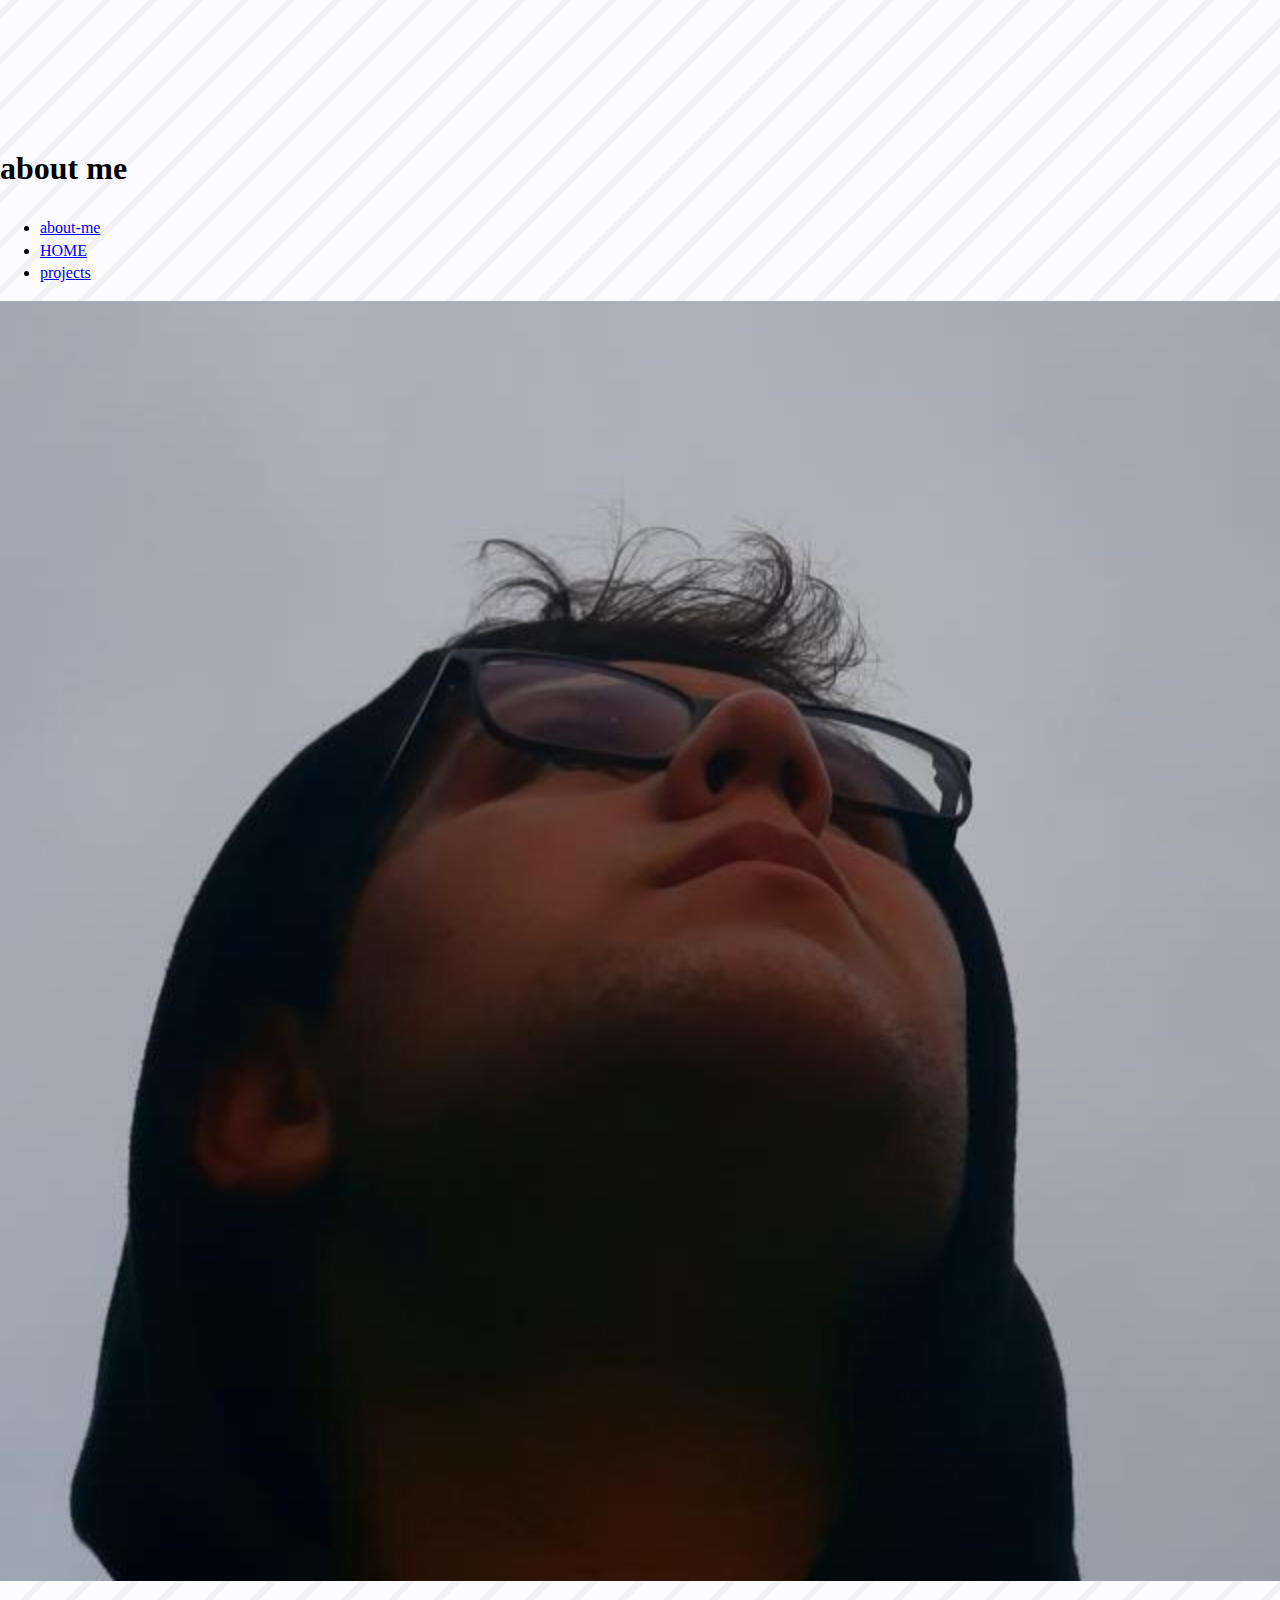
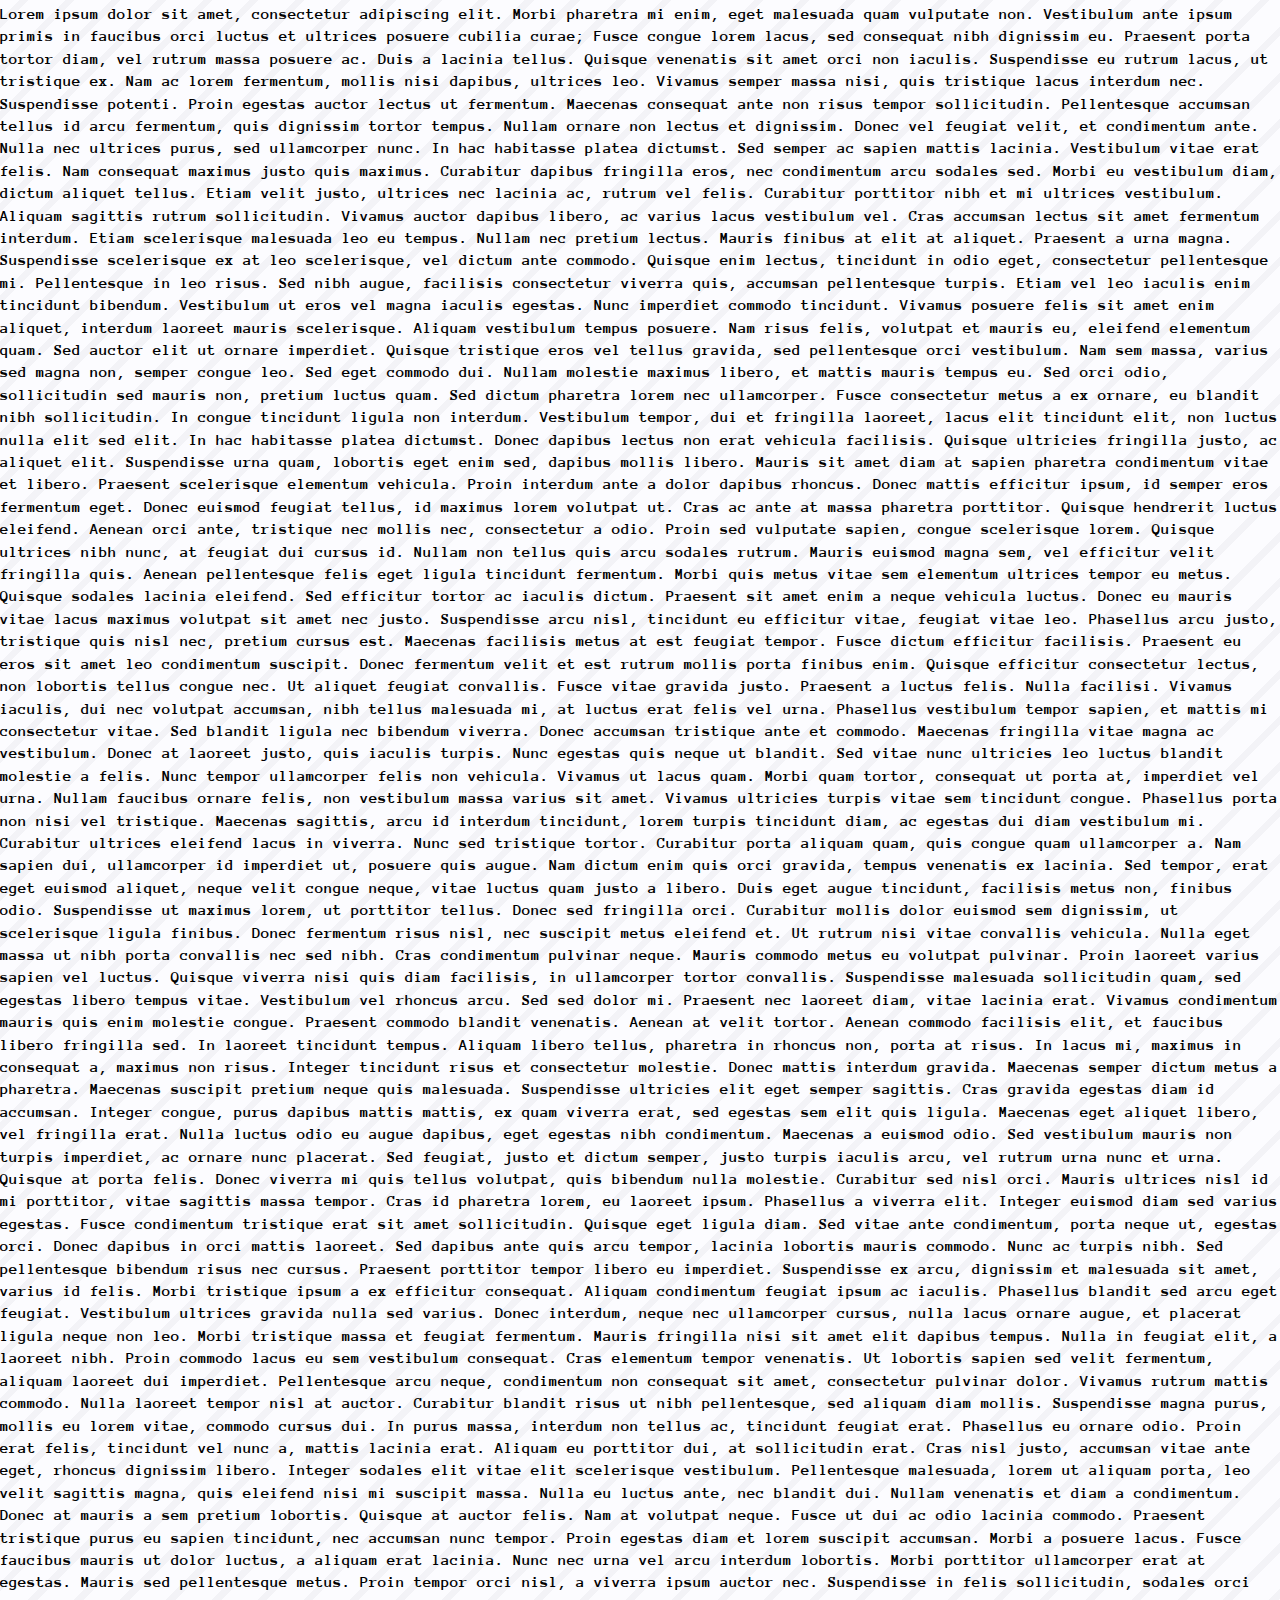
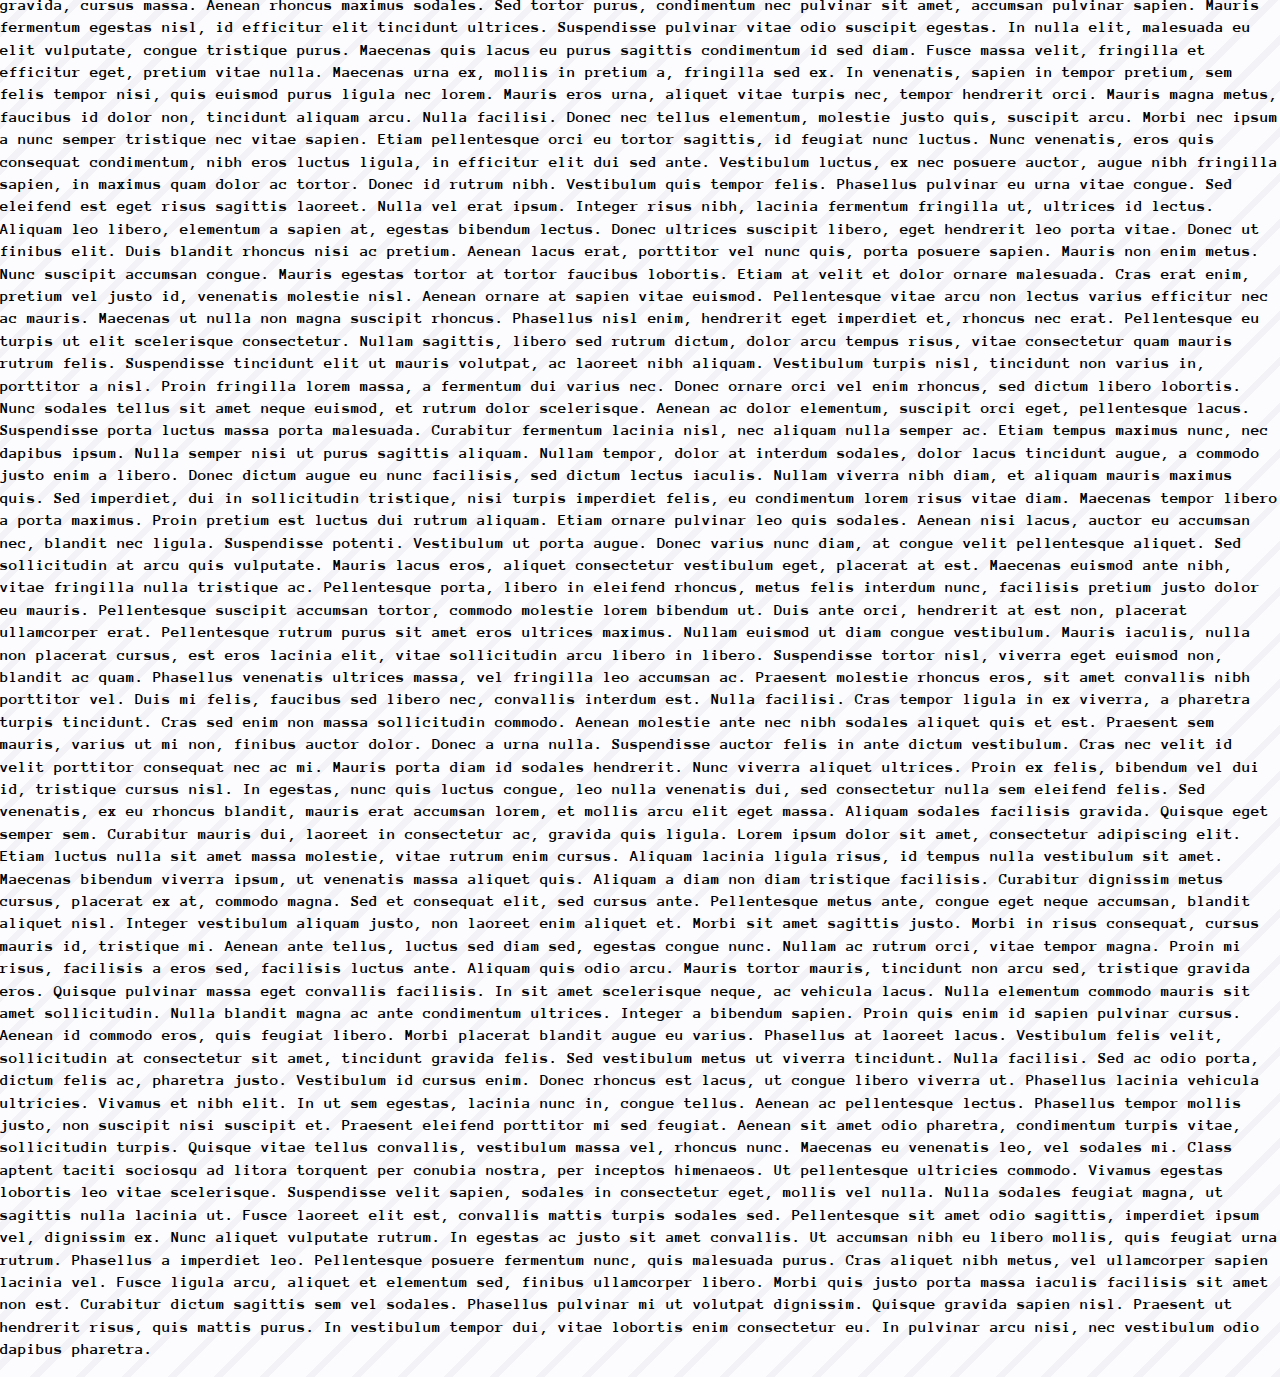
<file: pages/about-me.html>
<!DOCTYPE html>
<html lang="en">
    <head>
        <meta charset="utf-8">
        <meta name="viewport" content="width=device-width, initial-scale=1">
        <title>About Me!</title>
        <link rel="stylesheet" href="../css/style.css">
        <style>
            @font-face {
                font-family: Nabla;
                src: url('../fonts/Nabla/Nabla-Regular-VariableFont_EDPT,EHLT.ttf')
            }
            @font-face {
                font-family: Roboto;
                src: url('../fonts/Roboto/Roboto-Regular.ttf')
            }
            @font-face {
                font-family: Pixel;
                src: url('../fonts/Pixelify_Sans/static/PixelifySans-Regular.ttf')
            }
        </style>
        <script defer src="../js/active-page.js"></script>
    </head>
    <body>
        <h1>about me</h1>
        <nav class="navbar">
            <div class="navbar_container">
                <ul class="nav_list">
                    <li class="nav_item">
                        <a class="nav_link" href="about-me.html">about-me</a>
                    </li>
                    <li class="nav_item">
                        <a class="nav_link" href="../index.html">HOME</a>
                    </li>
                    <li class="nav_item">
                        <a class="nav_link" href="projects.html">projects</a>
                    </li>
                </ul>
            </div>
        </nav>
        <div class="introduction">
            <img src="../images/me.png" alt="ME" class="me">
        </div>
        <div class="cont">
            <p id="lorem">
                Lorem ipsum dolor sit amet, consectetur adipiscing elit. Morbi pharetra mi enim, eget malesuada quam vulputate non. Vestibulum ante ipsum primis in faucibus orci luctus et ultrices posuere cubilia curae; Fusce congue lorem lacus, sed consequat nibh dignissim eu. Praesent porta tortor diam, vel rutrum massa posuere ac. Duis a lacinia tellus. Quisque venenatis sit amet orci non iaculis. Suspendisse eu rutrum lacus, ut tristique ex. Nam ac lorem fermentum, mollis nisi dapibus, ultrices leo. Vivamus semper massa nisi, quis tristique lacus interdum nec. Suspendisse potenti. Proin egestas auctor lectus ut fermentum. Maecenas consequat ante non risus tempor sollicitudin. Pellentesque accumsan tellus id arcu fermentum, quis dignissim tortor tempus. Nullam ornare non lectus et dignissim. Donec vel feugiat velit, et condimentum ante.

Nulla nec ultrices purus, sed ullamcorper nunc. In hac habitasse platea dictumst. Sed semper ac sapien mattis lacinia. Vestibulum vitae erat felis. Nam consequat maximus justo quis maximus. Curabitur dapibus fringilla eros, nec condimentum arcu sodales sed. Morbi eu vestibulum diam, dictum aliquet tellus. Etiam velit justo, ultrices nec lacinia ac, rutrum vel felis. Curabitur porttitor nibh et mi ultrices vestibulum. Aliquam sagittis rutrum sollicitudin. Vivamus auctor dapibus libero, ac varius lacus vestibulum vel. Cras accumsan lectus sit amet fermentum interdum. Etiam scelerisque malesuada leo eu tempus. Nullam nec pretium lectus. Mauris finibus at elit at aliquet. Praesent a urna magna.

Suspendisse scelerisque ex at leo scelerisque, vel dictum ante commodo. Quisque enim lectus, tincidunt in odio eget, consectetur pellentesque mi. Pellentesque in leo risus. Sed nibh augue, facilisis consectetur viverra quis, accumsan pellentesque turpis. Etiam vel leo iaculis enim tincidunt bibendum. Vestibulum ut eros vel magna iaculis egestas. Nunc imperdiet commodo tincidunt.

Vivamus posuere felis sit amet enim aliquet, interdum laoreet mauris scelerisque. Aliquam vestibulum tempus posuere. Nam risus felis, volutpat et mauris eu, eleifend elementum quam. Sed auctor elit ut ornare imperdiet. Quisque tristique eros vel tellus gravida, sed pellentesque orci vestibulum. Nam sem massa, varius sed magna non, semper congue leo. Sed eget commodo dui. Nullam molestie maximus libero, et mattis mauris tempus eu. Sed orci odio, sollicitudin sed mauris non, pretium luctus quam. Sed dictum pharetra lorem nec ullamcorper. Fusce consectetur metus a ex ornare, eu blandit nibh sollicitudin. In congue tincidunt ligula non interdum.

Vestibulum tempor, dui et fringilla laoreet, lacus elit tincidunt elit, non luctus nulla elit sed elit. In hac habitasse platea dictumst. Donec dapibus lectus non erat vehicula facilisis. Quisque ultricies fringilla justo, ac aliquet elit. Suspendisse urna quam, lobortis eget enim sed, dapibus mollis libero. Mauris sit amet diam at sapien pharetra condimentum vitae et libero. Praesent scelerisque elementum vehicula.

Proin interdum ante a dolor dapibus rhoncus. Donec mattis efficitur ipsum, id semper eros fermentum eget. Donec euismod feugiat tellus, id maximus lorem volutpat ut. Cras ac ante at massa pharetra porttitor. Quisque hendrerit luctus eleifend. Aenean orci ante, tristique nec mollis nec, consectetur a odio. Proin sed vulputate sapien, congue scelerisque lorem. Quisque ultrices nibh nunc, at feugiat dui cursus id. Nullam non tellus quis arcu sodales rutrum. Mauris euismod magna sem, vel efficitur velit fringilla quis. Aenean pellentesque felis eget ligula tincidunt fermentum.

Morbi quis metus vitae sem elementum ultrices tempor eu metus. Quisque sodales lacinia eleifend. Sed efficitur tortor ac iaculis dictum. Praesent sit amet enim a neque vehicula luctus. Donec eu mauris vitae lacus maximus volutpat sit amet nec justo. Suspendisse arcu nisl, tincidunt eu efficitur vitae, feugiat vitae leo. Phasellus arcu justo, tristique quis nisl nec, pretium cursus est. Maecenas facilisis metus at est feugiat tempor. Fusce dictum efficitur facilisis. Praesent eu eros sit amet leo condimentum suscipit.

Donec fermentum velit et est rutrum mollis porta finibus enim. Quisque efficitur consectetur lectus, non lobortis tellus congue nec. Ut aliquet feugiat convallis. Fusce vitae gravida justo. Praesent a luctus felis. Nulla facilisi. Vivamus iaculis, dui nec volutpat accumsan, nibh tellus malesuada mi, at luctus erat felis vel urna. Phasellus vestibulum tempor sapien, et mattis mi consectetur vitae. Sed blandit ligula nec bibendum viverra. Donec accumsan tristique ante et commodo. Maecenas fringilla vitae magna ac vestibulum. Donec at laoreet justo, quis iaculis turpis.

Nunc egestas quis neque ut blandit. Sed vitae nunc ultricies leo luctus blandit molestie a felis. Nunc tempor ullamcorper felis non vehicula. Vivamus ut lacus quam. Morbi quam tortor, consequat ut porta at, imperdiet vel urna. Nullam faucibus ornare felis, non vestibulum massa varius sit amet. Vivamus ultricies turpis vitae sem tincidunt congue. Phasellus porta non nisi vel tristique. Maecenas sagittis, arcu id interdum tincidunt, lorem turpis tincidunt diam, ac egestas dui diam vestibulum mi. Curabitur ultrices eleifend lacus in viverra. Nunc sed tristique tortor. Curabitur porta aliquam quam, quis congue quam ullamcorper a. Nam sapien dui, ullamcorper id imperdiet ut, posuere quis augue.

Nam dictum enim quis orci gravida, tempus venenatis ex lacinia. Sed tempor, erat eget euismod aliquet, neque velit congue neque, vitae luctus quam justo a libero. Duis eget augue tincidunt, facilisis metus non, finibus odio. Suspendisse ut maximus lorem, ut porttitor tellus. Donec sed fringilla orci. Curabitur mollis dolor euismod sem dignissim, ut scelerisque ligula finibus. Donec fermentum risus nisl, nec suscipit metus eleifend et. Ut rutrum nisi vitae convallis vehicula. Nulla eget massa ut nibh porta convallis nec sed nibh. Cras condimentum pulvinar neque. Mauris commodo metus eu volutpat pulvinar. Proin laoreet varius sapien vel luctus. Quisque viverra nisi quis diam facilisis, in ullamcorper tortor convallis. Suspendisse malesuada sollicitudin quam, sed egestas libero tempus vitae. Vestibulum vel rhoncus arcu. Sed sed dolor mi.

Praesent nec laoreet diam, vitae lacinia erat. Vivamus condimentum mauris quis enim molestie congue. Praesent commodo blandit venenatis. Aenean at velit tortor. Aenean commodo facilisis elit, et faucibus libero fringilla sed. In laoreet tincidunt tempus. Aliquam libero tellus, pharetra in rhoncus non, porta at risus. In lacus mi, maximus in consequat a, maximus non risus.

Integer tincidunt risus et consectetur molestie. Donec mattis interdum gravida. Maecenas semper dictum metus a pharetra. Maecenas suscipit pretium neque quis malesuada. Suspendisse ultricies elit eget semper sagittis. Cras gravida egestas diam id accumsan. Integer congue, purus dapibus mattis mattis, ex quam viverra erat, sed egestas sem elit quis ligula. Maecenas eget aliquet libero, vel fringilla erat. Nulla luctus odio eu augue dapibus, eget egestas nibh condimentum. Maecenas a euismod odio. Sed vestibulum mauris non turpis imperdiet, ac ornare nunc placerat. Sed feugiat, justo et dictum semper, justo turpis iaculis arcu, vel rutrum urna nunc et urna. Quisque at porta felis. Donec viverra mi quis tellus volutpat, quis bibendum nulla molestie. Curabitur sed nisl orci. Mauris ultrices nisl id mi porttitor, vitae sagittis massa tempor.

Cras id pharetra lorem, eu laoreet ipsum. Phasellus a viverra elit. Integer euismod diam sed varius egestas. Fusce condimentum tristique erat sit amet sollicitudin. Quisque eget ligula diam. Sed vitae ante condimentum, porta neque ut, egestas orci. Donec dapibus in orci mattis laoreet. Sed dapibus ante quis arcu tempor, lacinia lobortis mauris commodo. Nunc ac turpis nibh. Sed pellentesque bibendum risus nec cursus. Praesent porttitor tempor libero eu imperdiet. Suspendisse ex arcu, dignissim et malesuada sit amet, varius id felis. Morbi tristique ipsum a ex efficitur consequat. Aliquam condimentum feugiat ipsum ac iaculis. Phasellus blandit sed arcu eget feugiat.

Vestibulum ultrices gravida nulla sed varius. Donec interdum, neque nec ullamcorper cursus, nulla lacus ornare augue, et placerat ligula neque non leo. Morbi tristique massa et feugiat fermentum. Mauris fringilla nisi sit amet elit dapibus tempus. Nulla in feugiat elit, a laoreet nibh. Proin commodo lacus eu sem vestibulum consequat. Cras elementum tempor venenatis. Ut lobortis sapien sed velit fermentum, aliquam laoreet dui imperdiet. Pellentesque arcu neque, condimentum non consequat sit amet, consectetur pulvinar dolor. Vivamus rutrum mattis commodo. Nulla laoreet tempor nisl at auctor.

Curabitur blandit risus ut nibh pellentesque, sed aliquam diam mollis. Suspendisse magna purus, mollis eu lorem vitae, commodo cursus dui. In purus massa, interdum non tellus ac, tincidunt feugiat erat. Phasellus eu ornare odio. Proin erat felis, tincidunt vel nunc a, mattis lacinia erat. Aliquam eu porttitor dui, at sollicitudin erat. Cras nisl justo, accumsan vitae ante eget, rhoncus dignissim libero. Integer sodales elit vitae elit scelerisque vestibulum. Pellentesque malesuada, lorem ut aliquam porta, leo velit sagittis magna, quis eleifend nisi mi suscipit massa. Nulla eu luctus ante, nec blandit dui. Nullam venenatis et diam a condimentum. Donec at mauris a sem pretium lobortis. Quisque at auctor felis. Nam at volutpat neque.

Fusce ut dui ac odio lacinia commodo. Praesent tristique purus eu sapien tincidunt, nec accumsan nunc tempor. Proin egestas diam et lorem suscipit accumsan. Morbi a posuere lacus. Fusce faucibus mauris ut dolor luctus, a aliquam erat lacinia. Nunc nec urna vel arcu interdum lobortis. Morbi porttitor ullamcorper erat at egestas. Mauris sed pellentesque metus. Proin tempor orci nisl, a viverra ipsum auctor nec. Suspendisse in felis sollicitudin, sodales orci gravida, cursus massa. Aenean rhoncus maximus sodales. Sed tortor purus, condimentum nec pulvinar sit amet, accumsan pulvinar sapien. Mauris fermentum egestas nisl, id efficitur elit tincidunt ultrices. Suspendisse pulvinar vitae odio suscipit egestas. In nulla elit, malesuada eu elit vulputate, congue tristique purus.

Maecenas quis lacus eu purus sagittis condimentum id sed diam. Fusce massa velit, fringilla et efficitur eget, pretium vitae nulla. Maecenas urna ex, mollis in pretium a, fringilla sed ex. In venenatis, sapien in tempor pretium, sem felis tempor nisi, quis euismod purus ligula nec lorem. Mauris eros urna, aliquet vitae turpis nec, tempor hendrerit orci. Mauris magna metus, faucibus id dolor non, tincidunt aliquam arcu. Nulla facilisi. Donec nec tellus elementum, molestie justo quis, suscipit arcu. Morbi nec ipsum a nunc semper tristique nec vitae sapien. Etiam pellentesque orci eu tortor sagittis, id feugiat nunc luctus. Nunc venenatis, eros quis consequat condimentum, nibh eros luctus ligula, in efficitur elit dui sed ante. Vestibulum luctus, ex nec posuere auctor, augue nibh fringilla sapien, in maximus quam dolor ac tortor.

Donec id rutrum nibh. Vestibulum quis tempor felis. Phasellus pulvinar eu urna vitae congue. Sed eleifend est eget risus sagittis laoreet. Nulla vel erat ipsum. Integer risus nibh, lacinia fermentum fringilla ut, ultrices id lectus. Aliquam leo libero, elementum a sapien at, egestas bibendum lectus.

Donec ultrices suscipit libero, eget hendrerit leo porta vitae. Donec ut finibus elit. Duis blandit rhoncus nisi ac pretium. Aenean lacus erat, porttitor vel nunc quis, porta posuere sapien. Mauris non enim metus. Nunc suscipit accumsan congue. Mauris egestas tortor at tortor faucibus lobortis. Etiam at velit et dolor ornare malesuada. Cras erat enim, pretium vel justo id, venenatis molestie nisl. Aenean ornare at sapien vitae euismod. Pellentesque vitae arcu non lectus varius efficitur nec ac mauris.

Maecenas ut nulla non magna suscipit rhoncus. Phasellus nisl enim, hendrerit eget imperdiet et, rhoncus nec erat. Pellentesque eu turpis ut elit scelerisque consectetur. Nullam sagittis, libero sed rutrum dictum, dolor arcu tempus risus, vitae consectetur quam mauris rutrum felis. Suspendisse tincidunt elit ut mauris volutpat, ac laoreet nibh aliquam. Vestibulum turpis nisl, tincidunt non varius in, porttitor a nisl. Proin fringilla lorem massa, a fermentum dui varius nec. Donec ornare orci vel enim rhoncus, sed dictum libero lobortis. Nunc sodales tellus sit amet neque euismod, et rutrum dolor scelerisque. Aenean ac dolor elementum, suscipit orci eget, pellentesque lacus. Suspendisse porta luctus massa porta malesuada.

Curabitur fermentum lacinia nisl, nec aliquam nulla semper ac. Etiam tempus maximus nunc, nec dapibus ipsum. Nulla semper nisi ut purus sagittis aliquam. Nullam tempor, dolor at interdum sodales, dolor lacus tincidunt augue, a commodo justo enim a libero. Donec dictum augue eu nunc facilisis, sed dictum lectus iaculis. Nullam viverra nibh diam, et aliquam mauris maximus quis. Sed imperdiet, dui in sollicitudin tristique, nisi turpis imperdiet felis, eu condimentum lorem risus vitae diam. Maecenas tempor libero a porta maximus. Proin pretium est luctus dui rutrum aliquam. Etiam ornare pulvinar leo quis sodales. Aenean nisi lacus, auctor eu accumsan nec, blandit nec ligula. Suspendisse potenti.

Vestibulum ut porta augue. Donec varius nunc diam, at congue velit pellentesque aliquet. Sed sollicitudin at arcu quis vulputate. Mauris lacus eros, aliquet consectetur vestibulum eget, placerat at est. Maecenas euismod ante nibh, vitae fringilla nulla tristique ac. Pellentesque porta, libero in eleifend rhoncus, metus felis interdum nunc, facilisis pretium justo dolor eu mauris. Pellentesque suscipit accumsan tortor, commodo molestie lorem bibendum ut.

Duis ante orci, hendrerit at est non, placerat ullamcorper erat. Pellentesque rutrum purus sit amet eros ultrices maximus. Nullam euismod ut diam congue vestibulum. Mauris iaculis, nulla non placerat cursus, est eros lacinia elit, vitae sollicitudin arcu libero in libero. Suspendisse tortor nisl, viverra eget euismod non, blandit ac quam. Phasellus venenatis ultrices massa, vel fringilla leo accumsan ac. Praesent molestie rhoncus eros, sit amet convallis nibh porttitor vel.

Duis mi felis, faucibus sed libero nec, convallis interdum est. Nulla facilisi. Cras tempor ligula in ex viverra, a pharetra turpis tincidunt. Cras sed enim non massa sollicitudin commodo. Aenean molestie ante nec nibh sodales aliquet quis et est. Praesent sem mauris, varius ut mi non, finibus auctor dolor. Donec a urna nulla. Suspendisse auctor felis in ante dictum vestibulum.

Cras nec velit id velit porttitor consequat nec ac mi. Mauris porta diam id sodales hendrerit. Nunc viverra aliquet ultrices. Proin ex felis, bibendum vel dui id, tristique cursus nisl. In egestas, nunc quis luctus congue, leo nulla venenatis dui, sed consectetur nulla sem eleifend felis. Sed venenatis, ex eu rhoncus blandit, mauris erat accumsan lorem, et mollis arcu elit eget massa. Aliquam sodales facilisis gravida. Quisque eget semper sem. Curabitur mauris dui, laoreet in consectetur ac, gravida quis ligula. Lorem ipsum dolor sit amet, consectetur adipiscing elit. Etiam luctus nulla sit amet massa molestie, vitae rutrum enim cursus. Aliquam lacinia ligula risus, id tempus nulla vestibulum sit amet. Maecenas bibendum viverra ipsum, ut venenatis massa aliquet quis. Aliquam a diam non diam tristique facilisis.

Curabitur dignissim metus cursus, placerat ex at, commodo magna. Sed et consequat elit, sed cursus ante. Pellentesque metus ante, congue eget neque accumsan, blandit aliquet nisl. Integer vestibulum aliquam justo, non laoreet enim aliquet et. Morbi sit amet sagittis justo. Morbi in risus consequat, cursus mauris id, tristique mi. Aenean ante tellus, luctus sed diam sed, egestas congue nunc. Nullam ac rutrum orci, vitae tempor magna.

Proin mi risus, facilisis a eros sed, facilisis luctus ante. Aliquam quis odio arcu. Mauris tortor mauris, tincidunt non arcu sed, tristique gravida eros. Quisque pulvinar massa eget convallis facilisis. In sit amet scelerisque neque, ac vehicula lacus. Nulla elementum commodo mauris sit amet sollicitudin. Nulla blandit magna ac ante condimentum ultrices. Integer a bibendum sapien. Proin quis enim id sapien pulvinar cursus. Aenean id commodo eros, quis feugiat libero. Morbi placerat blandit augue eu varius. Phasellus at laoreet lacus.

Vestibulum felis velit, sollicitudin at consectetur sit amet, tincidunt gravida felis. Sed vestibulum metus ut viverra tincidunt. Nulla facilisi. Sed ac odio porta, dictum felis ac, pharetra justo. Vestibulum id cursus enim. Donec rhoncus est lacus, ut congue libero viverra ut. Phasellus lacinia vehicula ultricies. Vivamus et nibh elit. In ut sem egestas, lacinia nunc in, congue tellus.

Aenean ac pellentesque lectus. Phasellus tempor mollis justo, non suscipit nisi suscipit et. Praesent eleifend porttitor mi sed feugiat. Aenean sit amet odio pharetra, condimentum turpis vitae, sollicitudin turpis. Quisque vitae tellus convallis, vestibulum massa vel, rhoncus nunc. Maecenas eu venenatis leo, vel sodales mi. Class aptent taciti sociosqu ad litora torquent per conubia nostra, per inceptos himenaeos. Ut pellentesque ultricies commodo. Vivamus egestas lobortis leo vitae scelerisque. Suspendisse velit sapien, sodales in consectetur eget, mollis vel nulla. Nulla sodales feugiat magna, ut sagittis nulla lacinia ut. Fusce laoreet elit est, convallis mattis turpis sodales sed. Pellentesque sit amet odio sagittis, imperdiet ipsum vel, dignissim ex.

Nunc aliquet vulputate rutrum. In egestas ac justo sit amet convallis. Ut accumsan nibh eu libero mollis, quis feugiat urna rutrum. Phasellus a imperdiet leo. Pellentesque posuere fermentum nunc, quis malesuada purus. Cras aliquet nibh metus, vel ullamcorper sapien lacinia vel. Fusce ligula arcu, aliquet et elementum sed, finibus ullamcorper libero. Morbi quis justo porta massa iaculis facilisis sit amet non est. Curabitur dictum sagittis sem vel sodales. Phasellus pulvinar mi ut volutpat dignissim. Quisque gravida sapien nisl. Praesent ut hendrerit risus, quis mattis purus. In vestibulum tempor dui, vitae lobortis enim consectetur eu. In pulvinar arcu nisi, nec vestibulum odio dapibus pharetra.
            </p>
        </div>
    </body>
</html>
</file>
<file: css/style.css>
:root {
    --color-green: #4FEC58;
    --color-blue: #C7CCFB;
    --color-secondary: #4fc7ec;
    --color-red: #EC4F4F;
    --color-bg: #FCFCFF;
    --color-fg-low-contrast: #2E2E2E;
    --color-fg-high-contrast: #000000;
    --color-fg-dimed: #564E6D;
    --color-border-hint: #C2C2C2;
    --color-selection: var(--color-fg-high-contrast);
    --color-cool: #f3f3f7;
}
:root[data-theme="dark"] {
    --color-green: #A6F999;
    --color-blue: #C0C6FC;
    --color-secondary: #99f2f9;
    --color-red: #F99999;
    --color-bg: #030303;
    --color-fg-low-contrast: #DFDFDF;
    --color-fg-high-contrast: #ffffff;
    --color-fg-dimed: #B8B5BE;
    --color-border-hint: #1E2121;
    --color-selection: var(--color-bg);
    --color-cool: #08080b;
}

* {
    box-sizing: border-box;
}

@font-face {
    font-family: 'APR';
    src: local('/fonts/')
        url('/fonts/AnonymousPro-Regular.ttf') format('truetype'),
        url('/fonts/AnonymousPro-Bold.ttf') format('truetype'),
        url('/fonts/AnonymousPro-BoldItalic.ttf') format('truetype'),
        url('/fonts/AnonymousPro-Italic.ttf') format('truetype');
    font-weight: normal;
    font-style: normal;
}

@font-face {
    font-family: 'HND';
    src: local('Helvetica Now Display Ext Blk'), local('/fonts/Helvetica-Now-Display-Ext-Blk'),
        url('/fonts/HelveticaNowDisplay-ExtBlk/HelveticaNowDisplay-ExtBlk.woff2') format('woff2'),
        url('/fonts/HelveticaNowDisplay-ExtBlk/HelveticaNowDisplay-ExtBlk.woff') format('woff'),
        url('/fonts/HelveticaNowDisplay-ExtBlk/HelveticaNowDisplay-ExtBlk.ttf') format('truetype');
    font-weight: normal;
    font-style: normal;
}

body {
    /* background-color: var(--color-bg); */
    background-color: #000000;
    opacity: 1;
    background: repeating-linear-gradient( -45deg, var(--color-cool), var(--color-cool) 6.5px, var(--color-bg) 6.5px, var(--color-bg) 32.5px );
    display: block;
    justify-content: center;
    /* font-family: 'APR'; */
    margin-inline: auto;
    line-height: 1.4rem;
    min-height: 100vh;
    padding-top: 8rem;
}

::selection {
    color: var(--color-selection);
    background: var(--color-blue);
}

h2, h4, p, span {
    color: var(--color-fg-high-contrast);
    font-family: "APR";
    font-weight: normal;
}

h2 {
    margin-top: 0.5rem;
    font-family: "HND";
}

.center-div {
    display: flex;
    justify-content: center;
    align-content: center;
}

.back-action {
    display: flex;
    justify-content: center;
    align-content: center;
    color: var(--color-fg-dimed);
    font-family: "APR";
    margin-top: 5px;
    width: min-content;
    min-width: 90px;
}

.image-container {
    width: 114px; /* Scale up the 16x16 image for better visibility */
    height: 114px;
    display: flex;
    justify-content: center;
    align-items: center;
}

img {
    width: 100%;
    height: 100%;
    image-rendering: pixelated; /* Keeps pixelation intact when scaled */
    image-rendering: crisp-edges; /* For compatibility */
    image-rendering: -moz-crisp-edges; /* Firefox-specific */
    image-rendering: -webkit-optimize-contrast; /* Older WebKit browsers */
    cursor: pointer;
    -ms-interpolation-mode: nearest-neighbor;
    image-rendering: -o-pixelated;
}

.app {
    width: min-content;
    text-align: center;
    cursor: pointer;
    text-decoration: none;
    border-style: double;
    border-width: 5px;
    border-color: var(--color-fg-low-contrast);
    /* background-color: var(--color-bg); */
    padding: 10px;
}

.app-grid {
    margin-top: 15rem;
    display: flex;
    justify-content: center;
    gap: 4rem;
}

.grid-item {
    display: inline-block;
}

.main-title {
    font-weight: normal;
    font-family: "HND";
    font-size: 5rem;
    margin-top: 10rem;
    margin: 0 auto;
    width: min-content;
    text-align: center;
    cursor: pointer;
}

.sub-title {
    font-weight: regular;
    font-size: 1rem;
}

.apple:hover {
    font-weight: bold;
    background-image: linear-gradient(90deg in hsl longer hue, red, blue);
    -webkit-background-clip: text;
    -moz-background-clip: text;
    -webkit-text-fill-color: transparent;
    -moz-text-fill-color: transparent;
    background-image: conic-gradienti(90deg in hsl longer hue, red, blue);
    cursor: url("/images/apple.png"), pointer;
}

nav {
    display: flex;
    align-items: center;
    gap: 1rem;
}

.tlink {
    padding: 0;
    text-decoration: none;
    color: var(--color-fg-low-contrast);
    border-bottom: 1px dashed var(--color-fg-low-contrast);
}
.tlink:hover {
    color: var(--color-fg-high-contrast);
    border-bottom: 1px dashed var(--color-fg-high-contrast);
}

.links {
    display: flex;
    margin-left: 0;
    gap: 1rem;
}

.dotted-link {
    display: flex;
    align-items: center;
}

.dimmed-text {
    color: var(--color-fg-dimed);
}

/* .project_images {
    width: 20%;
    border: 1px dashed var(--color-fg-dimed);
    margin-bottom: 0.5rem;
    filter: grayscale(100%);
}
.project_images:hover {
    width: 80%;
    filter: none;
} */

.button {
    display: inline-block;
    border: 1px dashed var(--color-green);
    background: none;
    padding: 8px;
}
.button:hover {
    color: var(--color-bg);
    border: 1px dashed var(--color-fg-low-contrast);
    background-color: var(--color-fg-low-contrast);
}
.filled {
    color: var(--color-bg);
    background-color: var(--color-green);
}
.secondary {
    background-color: var(--color-secondary);
    border: 1px dashed var(--color-secondary);
}
.red {
    background-color: var(--color-red);
    border: 1px dashed var(--color-red);
    margin-right: 0.5rem;
}

/* footer {
    display: flex;
    align-items: center;
    justify-content: space-between;
    bottom: 0;
    width: 100%;
    padding-bottom: 0.25rem;
    font-size: 0.9rem;
    border-top: 1px solid var(--color-border-hint);
    margin-top: 20px;
} */

footer {
    position: fixed;
    bottom: 0;
    left: 0;
    width: 100%;
    z-index: 9999;
    text-align: center;
    padding: 10px 0;
    /* box-shadow: 0 -2px 5px rgba(0, 0, 0, 0.1); */
    font-size: 14px;
    font-weight: normal;
    font-family: "APR";
}

.fa-solid {
    margin: 0 10px;
    color: var(--color-fg-low-contrast);
    font-size: 1.4rem;
    cursor: pointer;
}
.fa-solid:hover {
    color: var(--color-fg-high-contrast);
}

.my-footer {
    padding-right: 10px;
}

@media screen and (max-width: 720px) {
    .about {
        display: block;
    }

    .picture {
        font-size: 100%;
    }
}
</file>
